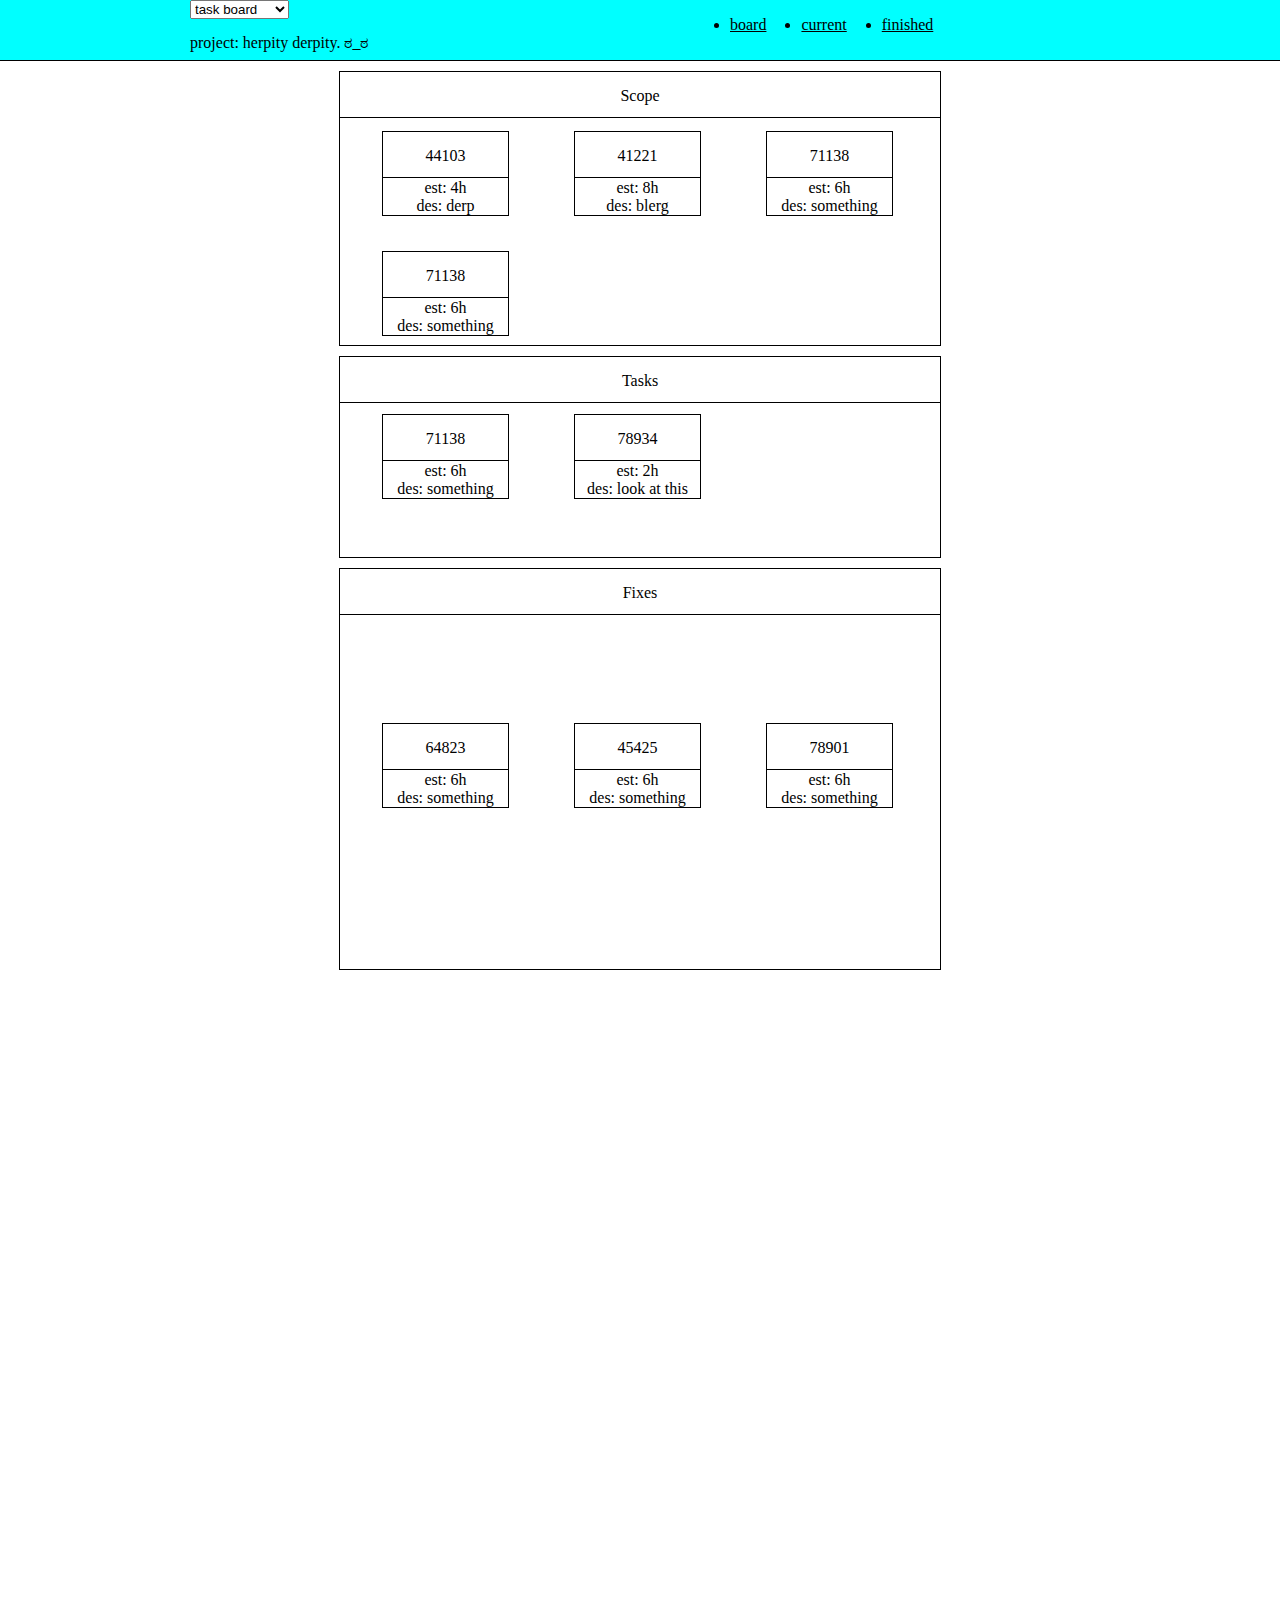
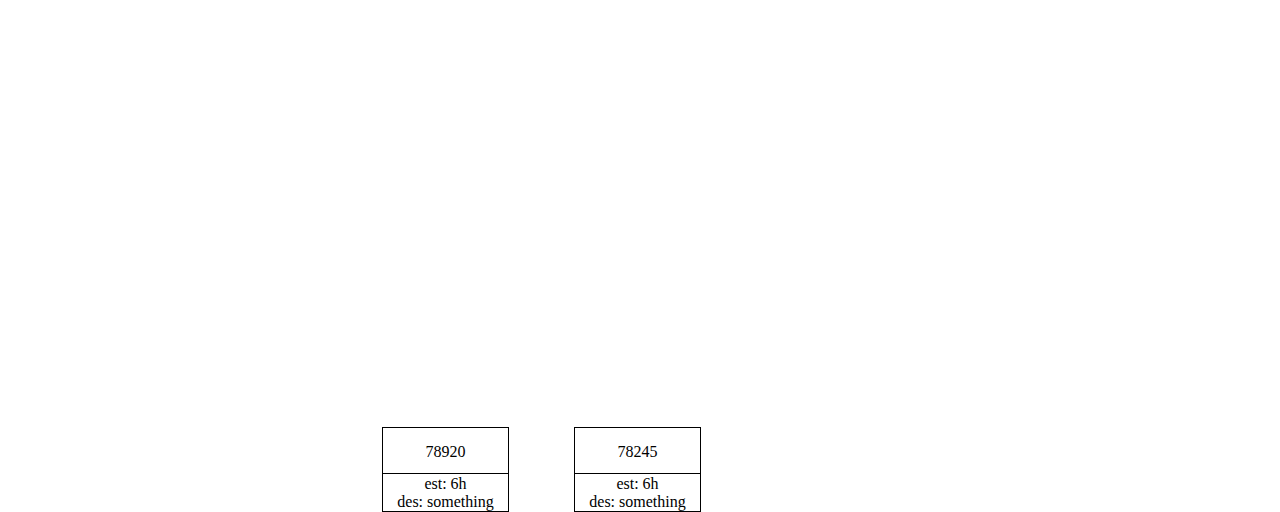
<file: demo/index.html>
<!--
        demo_rachel.html
        
        Copyright 2011 ramy <ramy.daghstani@gmail.com>
        
        This program is free software; you can redistribute it and/or modify
        it under the terms of the GNU General Public License as published by
        the Free Software Foundation; either version 2 of the License, or
        (at your option) any later version.
        
        This program is distributed in the hope that it will be useful,
        but WITHOUT ANY WARRANTY; without even the implied warranty of
        MERCHANTABILITY or FITNESS FOR A PARTICULAR PURPOSE.  See the
        GNU General Public License for more details.
        
        You should have received a copy of the GNU General Public License
        along with this program; if not, write to the Free Software
        Foundation, Inc., 51 Franklin Street, Fifth Floor, Boston,
        MA 02110-1301, USA.
-->

<!DOCTYPE html PUBLIC "-//W3C//DTD XHTML 1.0 Strict//EN"
	"http://www.w3.org/TR/xhtml1/DTD/xhtml1-strict.dtd">
<html xmlns="http://www.w3.org/1999/xhtml" xml:lang="en" lang="en">

<head>
	<title>app demo</title>
	<meta http-equiv="content-type" content="text/html;charset=utf-8" />
	<meta name="generator" content="Geany 0.19.1" />
	
	<script src="js/prototype.js" type="text/javascript"></script>
	<script src="js/jquery-1.4.4.min.js"></script>
	<script src="js/scriptaculous.js" type="text/javascript"></script>
	
	<script type="text/javascript">
		jQuery.noConflict();
		//global settings
		var global_settings = {
			first_x: 192,
			first_y: 13,
			total_tickets: 0,
			total_parts: 0,
			parts_header_height: 47
		};
		
		function getTickets(class_name) {
			global_settings.total_parts++;
			
			var tickets_obj = {
				id: null,
				total: 0,
				part: class_name,
				width: 3,
				x: global_settings.first_x,
				y: global_settings.first_y + (global_settings.parts_header_height*global_settings.total_parts) + ( parseInt( jQuery("."+class_name).css("margin-top").substring(0, 2)) * (global_settings.total_parts-1) ) + ( (global_settings.total_parts-1) * ( ( Math.ceil( global_settings.total_tickets/3 ) * global_settings.first_y ) + 210 ) )
			}
			
			tickets_obj.id = new Array();
			for (var i=-1; i < jQuery("."+class_name).length; i++) {
				tickets_obj.id[i] = jQuery(jQuery("."+class_name)[i]).attr("id");
				tickets_obj.total = i;
				global_settings.total_tickets++;
			}
			
			return tickets_obj;
		}
		
		function sortTickets( tickets_obj ) {
			var count = -1;
			tickets_obj.id.each(function(ticket_id) {
				count++;
				jQuery("#"+ticket_id).css("top", tickets_obj.y * ( (Math.floor( count / 3)*2)  +1) );
				jQuery("#"+ticket_id).css("left", (tickets_obj.x * (count+1)) - ((tickets_obj.x * Math.floor( count/3))*3 ) );
			});
		}
		
		function sizeParts( tickets_obj_1 ) {
			jQuery("#" + tickets_obj_1.part).css("height", global_settings.parts_header_height + (113 * (Math.ceil( (tickets_obj_1.total+1) / 3))));
		}
		
		jQuery(document).ready(function() {
			var scope_tickets =  getTickets("scope");
			var tasks_tickets =  getTickets("tasks");
			var fixes_tickets =  getTickets("fixes");
			sortTickets(scope_tickets);
			sortTickets(tasks_tickets);
			sortTickets(fixes_tickets);
			sizeParts(scope_tickets);
			console.log("tickets loaded");
		});
	</script>
	
</head>

<style type="text/css">
	/*general*/
	body {
		width: 100%;
		height: 100%;
		margin: 0;
		padding: 0;
	}
	
	/*header*/
	#header {
		height: 60px;
		background-color: aqua;
		border-bottom: 1px solid black;
	}
	
	#site_width {
		width: 900px;
		position: relative;
		margin: 0 auto;
	}
	
	#page_select {
		 float: left;
		 position: relative;
	}
	
	#page_links {
		float: right;
		position: relative;
		width: 400px;
	}
	
	#page_links ul li {
		float: left;
		margin-right: 35px;
	}
	
	#page_links ul li a {
		color: black;
		text-style: underline;
	}
	
	#information {
		clear: both;
	}
	
	/*site container*/
	#container {
		position: relative;
		margin: 0 auto;
		width: 900px;
	}
	
	/*application classes*/
	#scope {
		width: 600px;
		height: 400px;
	}
	
	#tasks {
		width: 600px;
		height: 200px;
	}
	
	#fixes {
		width: 600px;
		height: 400px;
	}
	
	.round_box {
		border: 1px solid black;
		-moz-border-radius-topleft: 100px 50px;
		-moz-border-radius-topright: 100px 50px;
	}
	
	.step {
		position: relative;
		margin: 10px auto;
	}
	
	.ticket {
		position: absolute;
		width: 125px;
		text-align: center;
	}
	
	.title {
		border-bottom: 1px solid black;
		height: 46px;
		position: relative;
		text-align: center;
		top: -1px;
		line-height: 50px;
	}
	
	.content {
		
	}
	
</style>

<body>
	<div id="header">
		<div id="site_width">
			<select id="page_select">
				<option>task board</option>
				<option>statistics</option>
				<option>configuration</option>
			</select>
			
			<div id="page_links">
				<ul>
					<li><a href="#">board</a></li>
					<li><a href="#">current</a></li>
					<li><a href="#">finished</a></li>
				</ul>
			</div>
			
			<div id="information">
				project: herpity derpity. ಠ_ಠ
			</div>
		</div>
	</div>
	
	<div id="container">
		
		<div id="scope" class="round_box step">
			<div class="title">Scope</div>
		</div>
		
		<div id="tasks" class="round_box step">
			<div class="title">Tasks</div>
		</div>
		
		<div id="fixes" class="round_box step">
			<div class="title">Fixes</div>
		</div>
		
		<div id="44103" class="round_box ticket scope">
			<div class="title">44103</div>
			<div class="content">est: 4h<br/>des: derp</div>
		</div>
		
		<div id="41221" class="round_box ticket scope">
			<div class="title">41221</div>
			<div class="content">est: 8h<br/>des: blerg</div>
		</div>
		
		<div id="71138" class="round_box ticket scope">
			<div class="title">71138</div>
			<div class="content">est: 6h<br/>des: something</div>
		</div>
		
		<div id="65421" class="round_box ticket scope">
			<div class="title">71138</div>
			<div class="content">est: 6h<br/>des: something</div>
		</div>
		
		<div id="78921" class="round_box ticket tasks">
			<div class="title">71138</div>
			<div class="content">est: 6h<br/>des: something</div>
		</div>
		
		<div id="78934" class="round_box ticket tasks">
			<div class="title">78934</div>
			<div class="content">est: 2h<br/>des: look at this</div>
		</div>
		
		<div id="64823" class="round_box ticket fixes">
			<div class="title">64823</div>
			<div class="content">est: 6h<br/>des: something</div>
		</div>
		
		<div id="45425" class="round_box ticket fixes">
			<div class="title">45425</div>
			<div class="content">est: 6h<br/>des: something</div>
		</div>
		
		<div id="78901" class="round_box ticket fixes">
			<div class="title">78901</div>
			<div class="content">est: 6h<br/>des: something</div>
		</div>
		
		<div id="78920" class="round_box ticket fixes">
			<div class="title">78920</div>
			<div class="content">est: 6h<br/>des: something</div>
		</div>
		
		<div id="78245" class="round_box ticket fixes">
			<div class="title">78245</div>
			<div class="content">est: 6h<br/>des: something</div>
		</div>
		
		
		
		
	</div>
	
</body>

</html>
</file>
